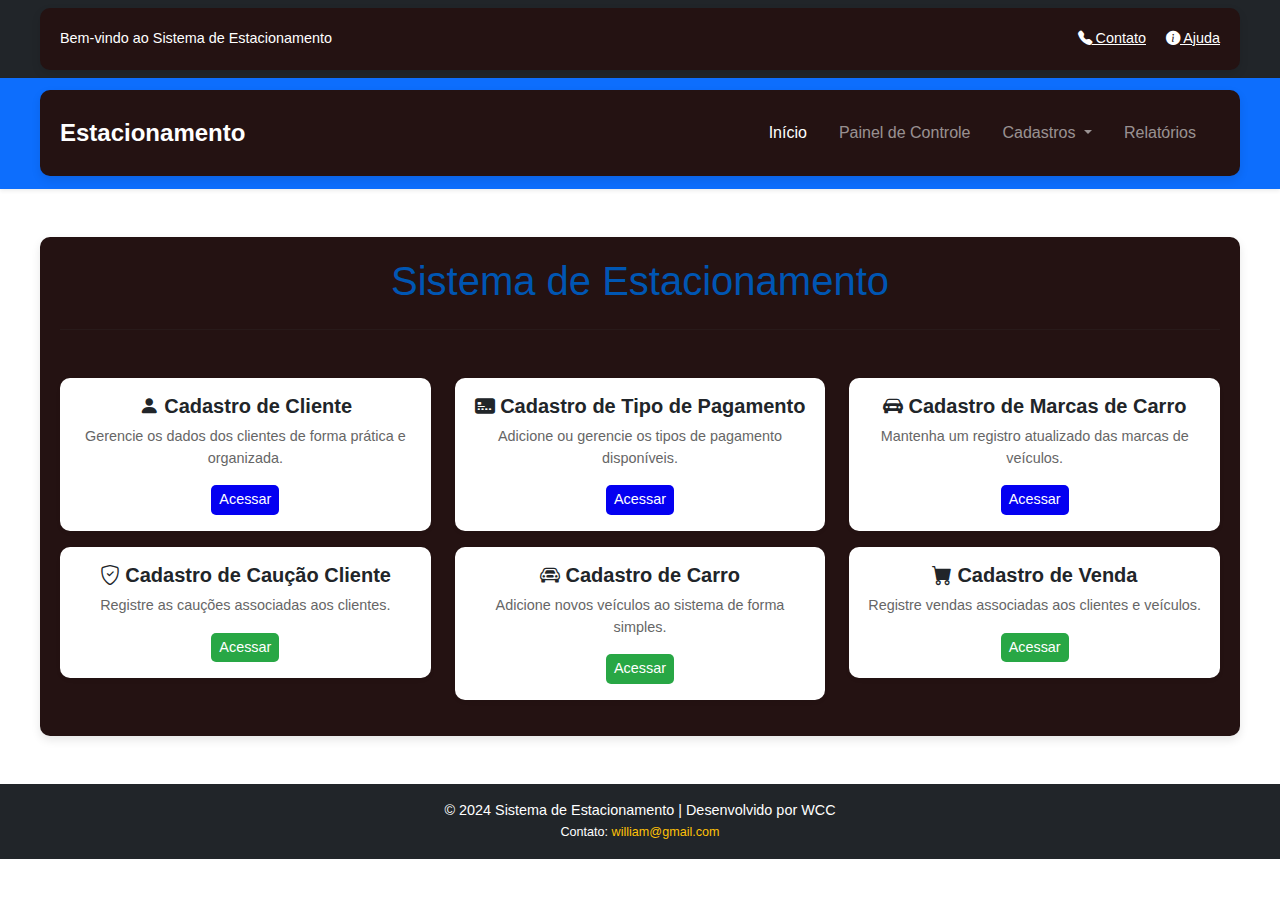
<file: index.html>
<!DOCTYPE html>
<html lang="en">
<head>
    <meta charset="UTF-8">
    <meta name="viewport" content="width=device-width, initial-scale=1.0">
    <title>Sistema de Estacionamento</title>
    <link rel="stylesheet" href="https://cdn.jsdelivr.net/npm/bootstrap@5.3.0-alpha1/dist/css/bootstrap.min.css">
    <link rel="stylesheet" href="https://cdn.jsdelivr.net/npm/bootstrap-icons/font/bootstrap-icons.css">
    <link rel="stylesheet" href="css/css/styles.css">
</head>
<body>
    <!-- Barra Superior -->
    <div class="bg-dark text-white py-2">
        <div class="container d-flex justify-content-between align-items-center">
            <span>Bem-vindo ao Sistema de Estacionamento</span>
            <div>
                <a href="#" class="text-white me-3"><i class="bi bi-telephone-fill"></i> Contato</a>
                <a href="#" class="text-white"><i class="bi bi-info-circle-fill"></i> Ajuda</a>
            </div>
        </div>
    </div>

    <!-- Navbar -->
    <nav class="navbar navbar-expand-lg navbar-dark bg-primary shadow-sm">
        <div class="container">
            <a class="navbar-brand fw-bold" href="#">Estacionamento</a>
            <button class="navbar-toggler" type="button" data-bs-toggle="collapse" data-bs-target="#navbarNav" aria-controls="navbarNav" aria-expanded="false" aria-label="Toggle navigation">
                <span class="navbar-toggler-icon"></span>
            </button>
            <div class="collapse navbar-collapse" id="navbarNav">
                <ul class="navbar-nav ms-auto">
                    <li class="nav-item">
                        <a class="nav-link active" aria-current="page" href="index.html">Início</a>
                    </li>
                    <li class="nav-item">
                        <a class="nav-link" href="dashboard.php">Painel de Controle</a>
                    </li>
                    <li class="nav-item dropdown">
                        <a class="nav-link dropdown-toggle" href="#" id="navbarDropdown" role="button" data-bs-toggle="dropdown" aria-expanded="false">
                            Cadastros
                        </a>
                        <ul class="dropdown-menu" aria-labelledby="navbarDropdown">
                            <li><a class="dropdown-item" href="form_cliente.html"><i class="bi bi-person-fill"></i> Clientes</a></li>
                            <li><a class="dropdown-item" href="form_tipo_pagto.html"><i class="bi bi-credit-card-2-front-fill"></i> Tipos de Pagamento</a></li>
                            <li><a class="dropdown-item" href="form_marcas_carro.html"><i class="bi bi-car-front-fill"></i> Marcas de Carro</a></li>
                            <li><a class="dropdown-item" href="form_caucao_cliente.php"><i class="bi bi-shield-check"></i> Cauções</a></li>
                            <li><a class="dropdown-item" href="form_carro.php"><i class="bi bi-car-front"></i> Carros</a></li>
                            <li><a class="dropdown-item" href="form_venda.php"><i class="bi bi-cart-fill"></i> Vendas</a></li>
                        </ul>
                    </li>
                    <li class="nav-item">
                        <a class="nav-link" href="relatorio.php">Relatórios</a>
                    </li>
                </ul>
            </div>
        </div>
    </nav>

    <!-- Main Content -->
    <div class="container mt-5">
        <h1 class="text-center mb-4">Sistema de Estacionamento</h1>
        <hr class="mb-5">
        <div class="row text-center justify-content-center">
            <!-- Card: Cadastro de Cliente -->
            <div class="col-md-4 mb-3">
                <div class="card shadow-sm border-0">
                    <div class="card-body">
                        <h5 class="card-title"><i class="bi bi-person-fill"></i> Cadastro de Cliente</h5>
                        <p class="card-text">Gerencie os dados dos clientes de forma prática e organizada.</p>
                        <a href="form_cliente.html" class="btn btn-primary btn-sm">Acessar</a>
                    </div>
                </div>
            </div>

            <!-- Card: Cadastro de Tipo de Pagamento -->
            <div class="col-md-4 mb-3">
                <div class="card shadow-sm border-0">
                    <div class="card-body">
                        <h5 class="card-title"><i class="bi bi-credit-card-2-front-fill"></i> Cadastro de Tipo de Pagamento</h5>
                        <p class="card-text">Adicione ou gerencie os tipos de pagamento disponíveis.</p>
                        <a href="form_tipo_pagto.html" class="btn btn-primary btn-sm">Acessar</a>
                    </div>
                </div>
            </div>

            <!-- Card: Cadastro de Marcas de Carro -->
            <div class="col-md-4 mb-3">
                <div class="card shadow-sm border-0">
                    <div class="card-body">
                        <h5 class="card-title"><i class="bi bi-car-front-fill"></i> Cadastro de Marcas de Carro</h5>
                        <p class="card-text">Mantenha um registro atualizado das marcas de veículos.</p>
                        <a href="form_marcas_carro.html" class="btn btn-primary btn-sm">Acessar</a>
                    </div>
                </div>
            </div>

            <!-- Card: Cadastro de Caução -->
            <div class="col-md-4 mb-3">
                <div class="card shadow-sm border-0">
                    <div class="card-body">
                        <h5 class="card-title"><i class="bi bi-shield-check"></i> Cadastro de Caução Cliente</h5>
                        <p class="card-text">Registre as cauções associadas aos clientes.</p>
                        <a href="form_caucao_cliente.php" class="btn btn-success btn-sm">Acessar</a>
                    </div>
                </div>
            </div>

            <!-- Card: Cadastro de Carro -->
            <div class="col-md-4 mb-3">
                <div class="card shadow-sm border-0">
                    <div class="card-body">
                        <h5 class="card-title"><i class="bi bi-car-front"></i> Cadastro de Carro</h5>
                        <p class="card-text">Adicione novos veículos ao sistema de forma simples.</p>
                        <a href="form_carro.php" class="btn btn-success btn-sm">Acessar</a>
                    </div>
                </div>
            </div>

            <!-- Card: Cadastro de Venda -->
            <div class="col-md-4 mb-3">
                <div class="card shadow-sm border-0">
                    <div class="card-body">
                        <h5 class="card-title"><i class="bi bi-cart-fill"></i> Cadastro de Venda</h5>
                        <p class="card-text">Registre vendas associadas aos clientes e veículos.</p>
                        <a href="form_venda_cliente.php" class="btn btn-success btn-sm">Acessar</a>
                    </div>
                </div>
            </div>
        </div>
    </div>

    <!-- Rodapé -->
    <footer class="bg-dark text-white text-center py-3 mt-5">
        <p class="mb-0">© 2024 Sistema de Estacionamento | Desenvolvido por WCC</p>
        <small>Contato: <a href="mailto:illiam@gmail.com" class="text-warning">william@gmail.com</a></small>
    </footer>

    <script src="https://cdn.jsdelivr.net/npm/bootstrap@5.3.0-alpha1/dist/js/bootstrap.bundle.min.js"></script>
</body>
</html>
</file>
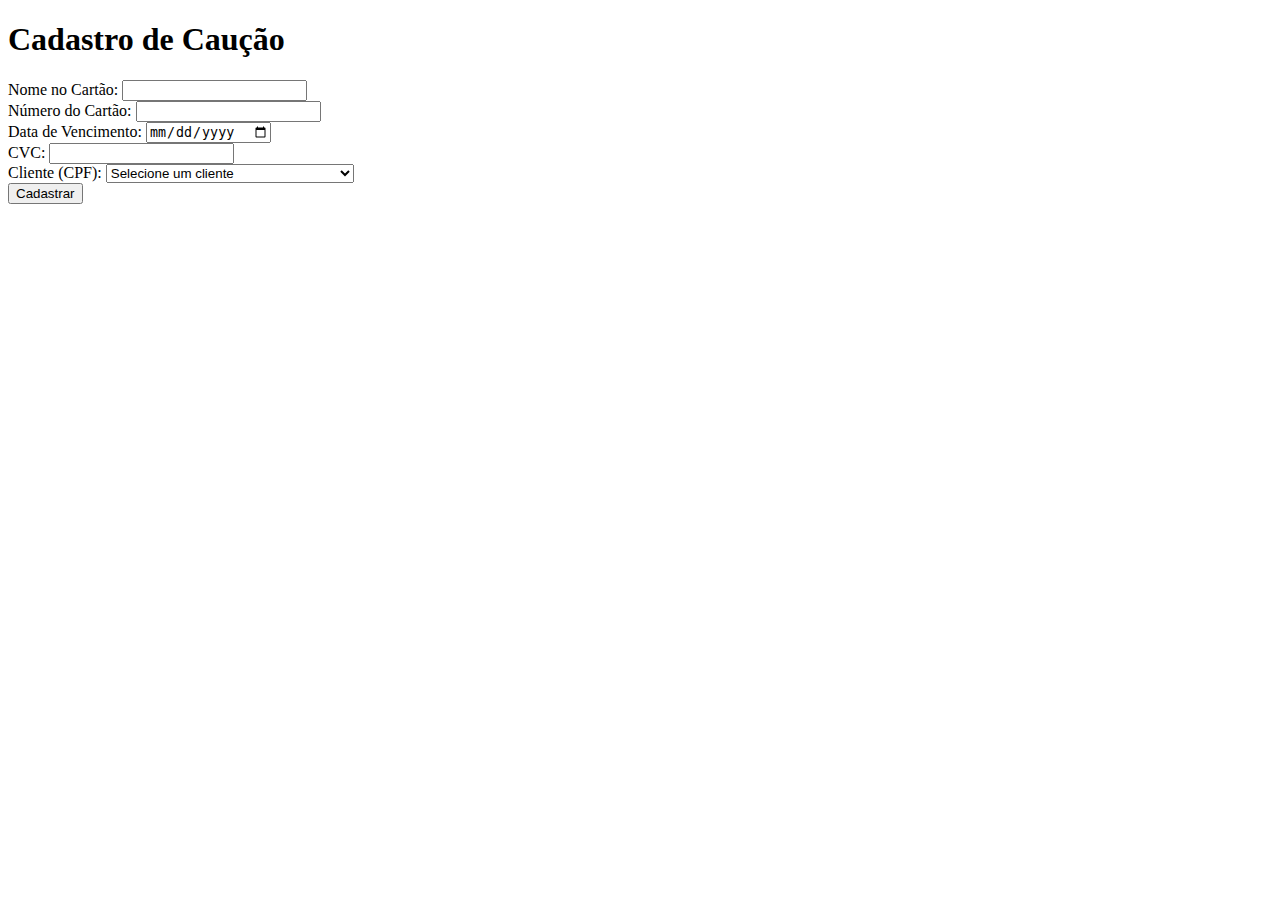
<file: form_caucao_cliente.html>
<!DOCTYPE html>
<html lang="pt-br">
<head>
    <meta charset="UTF-8">
    <meta name="viewport" content="width=device-width, initial-scale=1.0">
    <title>Cadastro de Caução</title>
</head>
<body>
    <h1>Cadastro de Caução</h1>
    <form action="cadastra_caucao.php" method="POST">
        <label for="nome_cartao">Nome no Cartão:</label>
        <input type="text" id="nome_cartao" name="nome_cartao" required><br>

        <label for="numero_cartao">Número do Cartão:</label>
        <input type="text" id="numero_cartao" name="numero_cartao" required><br>

        <label for="data_vencimento">Data de Vencimento:</label>
        <input type="date" id="data_vencimento" name="data_vencimento" required><br>

        <label for="cvc">CVC:</label>
        <input type="text" id="cvc" name="cvc" required><br>

        <label for="cliente">Cliente (CPF):</label>
        <select name="cliente" id="cliente" required>
            <option value="">Selecione um cliente</option>
            <?php
            // Conexão com o banco de dados
            require("conecta.php");

            // Consulta para buscar os clientes
            $query = "SELECT CPF, NOME FROM Cliente";
            $result = $conn->query($query);

            // Verificar se há registros
            if ($result && $result->num_rows > 0) {
                while ($row = $result->fetch_assoc()) {
                    echo "<option value='" . $row['CPF'] . "'>" . $row['NOME'] . " (" . $row['CPF'] . ")</option>";
                }
            } else {
                echo "<option value=''>Nenhum cliente encontrado</option>";
            }
            ?>
        </select><br>

        <button type="submit">Cadastrar</button>
    </form>
</body>
</html>
</file>
<file: css/css/styles.css>
/* Reset básico */
body {
    font-family: 'Roboto', Arial, sans-serif;
    margin: 0;
    padding: 0;
    background-color: #ffffff;
    color: #333;
}

/* Navbar */
.navbar {
    padding: 0.8rem 1rem;
}

.navbar .navbar-brand {
    font-weight: bold;
    font-size: 1.5rem;
}

.navbar .nav-link {
    font-size: 1rem;
    margin-right: 1rem;
    transition: color 0.3s ease;
}

.navbar .nav-link:hover {
    color: #ffc107;
}

/* Barra Superior */
.bg-dark .container {
    font-size: 0.9rem;
}

/* Títulos */
h1, h3 {
    text-align: center;
    margin-bottom: 20px;
}

h1 {
    font-size: 2.5rem;
    color: #0056b3;
}

h3 {
    font-size: 1.75rem;
    color: #333;
}

/* Layout geral */
.container {
    max-width: 1200px;
    margin: 0 auto;
    padding: 20px;
    background-color: #241212;
    border-radius: 10px;
    box-shadow: 0 4px 10px rgba(0, 0, 0, 0.1);
}

/* Cards */
.card {
    border: none;
    border-radius: 10px;
    box-shadow: 0px 4px 8px rgba(14, 2, 2, 0.1);
    transition: transform 0.3s ease, box-shadow 0.3s ease;
}

.card:hover {
    transform: translateY(-5px);
    box-shadow: 0px 6px 12px rgba(0, 0, 0, 0.2);
}

.card-title {
    font-size: 1.25rem;
    font-weight: bold;
}

.card-text {
    color: #666;
    font-size: 0.9rem;
}

/* Botões */
.btn {
    font-size: 0.9rem;
    border-radius: 5px;
    transition: background-color 0.3s ease, color 0.3s ease;
}

.btn-primary {
    background-color: #0400f1;
    border: none;
}

.btn-primary:hover {
    background-color: #05009e;
    color: #fff;
}

.btn-success {
    background-color: #28a745;
    border: none;
}

.btn-success:hover {
    background-color: #218838;
    color: #fff;
}

.btn-warning {
    background-color: #ffc107;
    border: none;
}

.btn-warning:hover {
    background-color: #e0a800;
    color: #fff;
}

/* Tabelas */
table {
    border-collapse: collapse;
    width: 100%;
    margin-top: 20px;
    background-color: #ffffff;
    box-shadow: 0px 2px 8px rgba(0, 0, 0, 0.1);
}

table th, table td {
    border: 1px solid #ddd;
    text-align: center;
    padding: 12px;
    font-size: 0.9rem;
}

table th {
    background-color: #343a40;
    color: white;
    font-size: 1rem;
    font-weight: bold;
}

table tr:nth-child(even) {
    background-color: #f2f2f2;
}

table tr:hover {
    background-color: #f1f1f1;
}

/* Formulários */
form .form-control {
    border-radius: 5px;
    box-shadow: none;
    border: 1px solid #ccc;
    transition: border-color 0.3s ease;
}

form .form-control:focus {
    border-color: #007bff;
    box-shadow: 0 0 5px rgba(0, 123, 255, 0.5);
}

.form-label {
    font-weight: bold;
    margin-bottom: 5px;
}

.invalid-feedback {
    color: #e3342f;
    font-size: 0.875rem;
}

/* Rodapé */
footer {
    background-color: #343a40;
    color: #fff;
    padding: 1.5rem 0;
    text-align: center;
    font-size: 0.9rem;
}

footer a {
    color: #ffc107;
    text-decoration: none;
}

footer a:hover {
    color: #e0a800;
}

/* Responsividade */
@media (max-width: 768px) {
    h1 {
        font-size: 2rem;
    }

    h3 {
        font-size: 1.5rem;
    }

    .card-title {
        font-size: 1rem;
    }

    .container {
        padding: 15px;
    }
}
</file>
